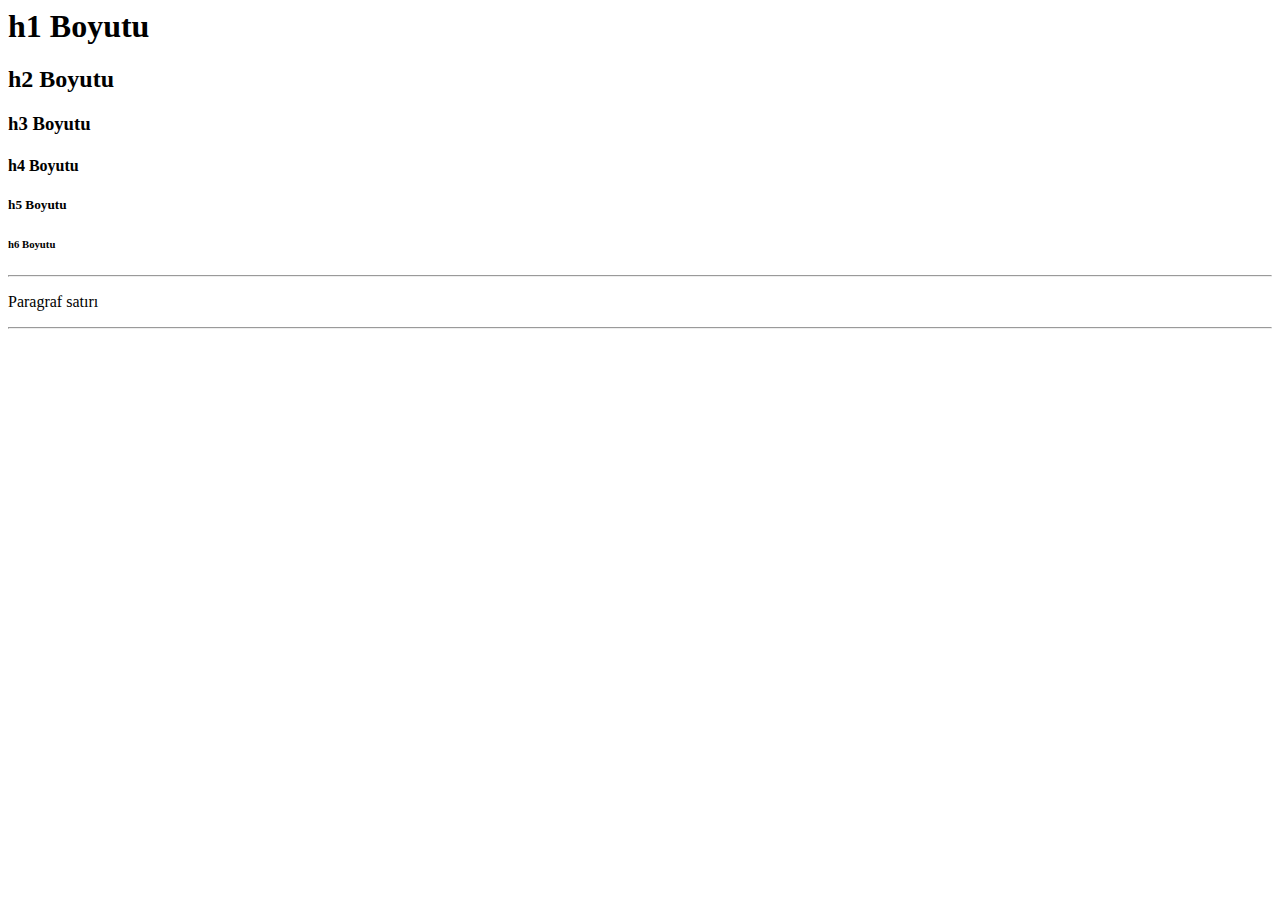
<file: Lesson-1/index.html>
<html>

<head>
<title>Pazartesi</title>
<meta charset="utf-8" />
<meta name="keywords" content="günler" / >
<meta name="description" content="başlık"/>

</head>

<body>

<h1>h1 Boyutu</h1>
<h2>h2 Boyutu</h2>
<h3>h3 Boyutu</h3>
<h4>h4 Boyutu</h4>
<h5>h5 Boyutu</h5>
<h6>h6 Boyutu</h6>

<hr/> 
<p> Paragraf satırı</p>
<hr/>

</body>


</html>
</file>
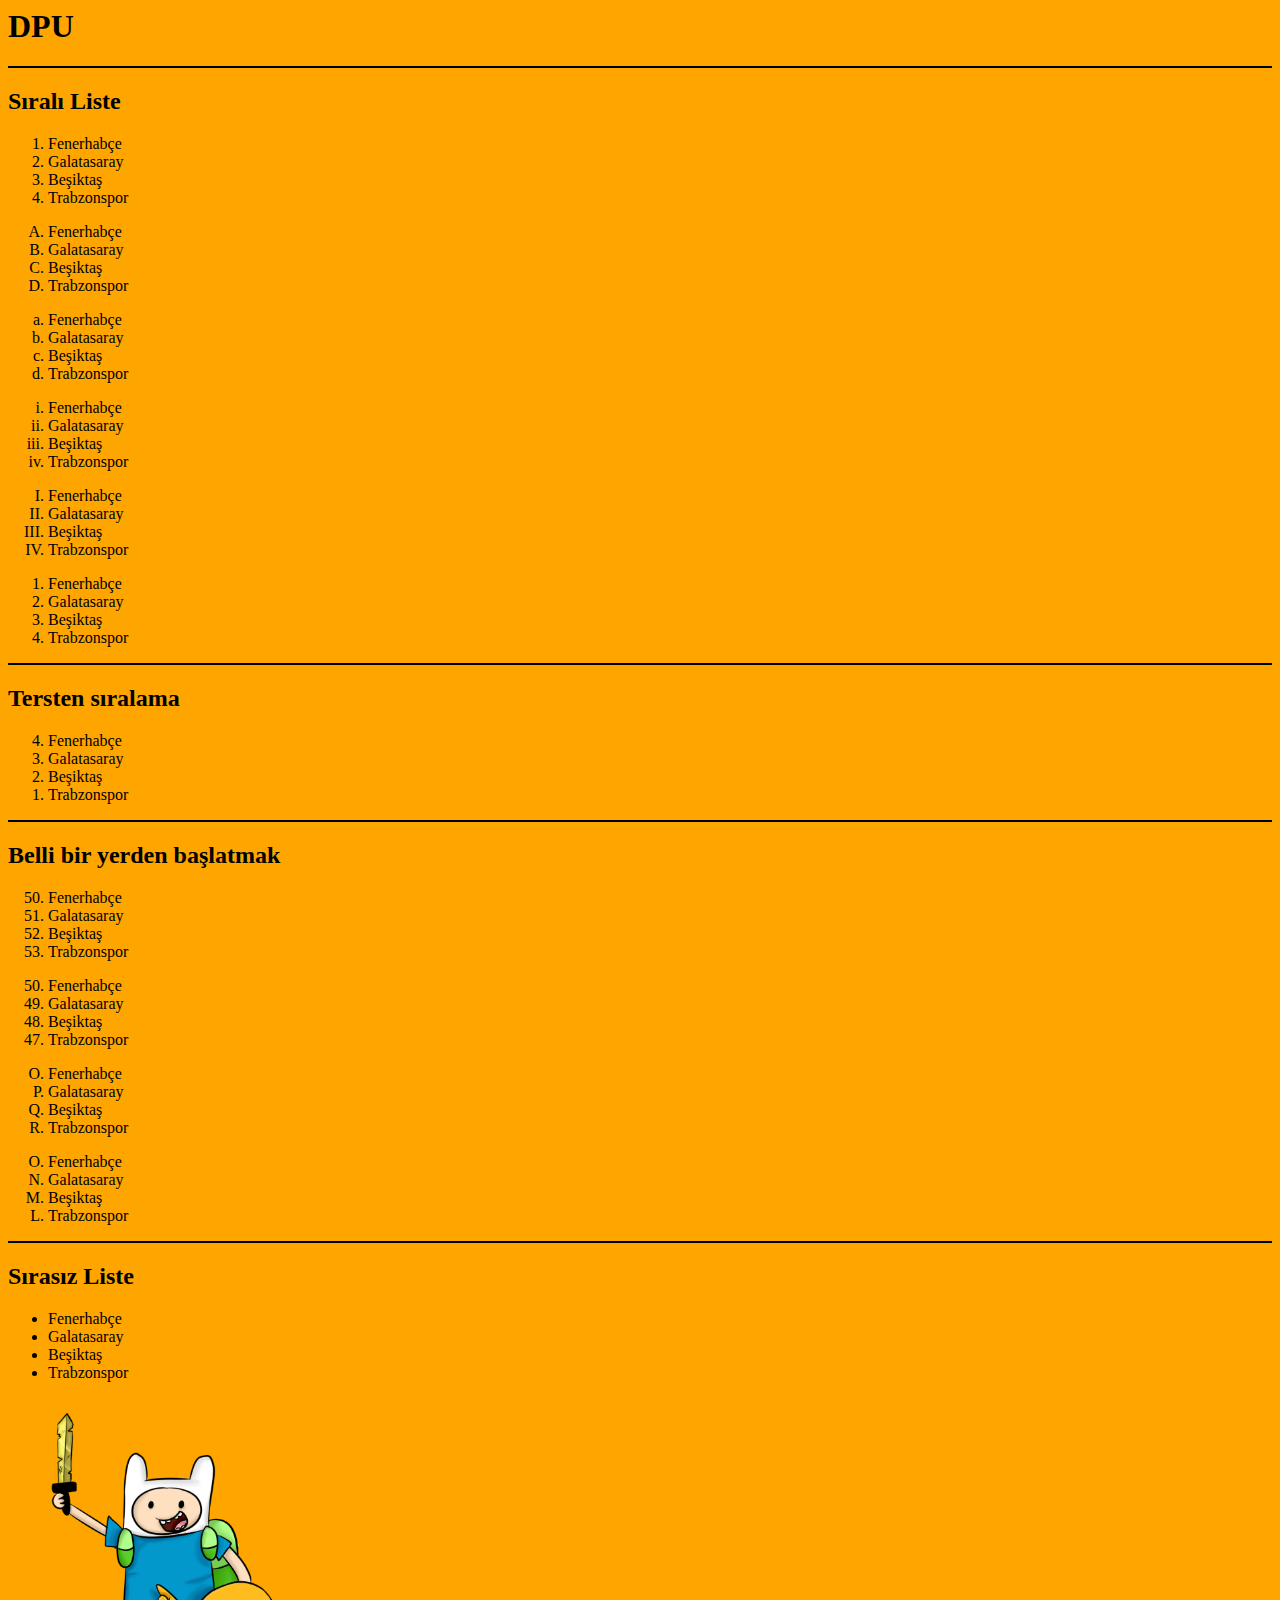
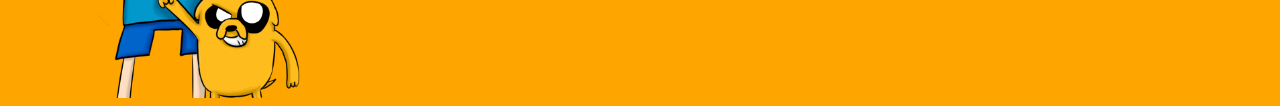
<file: Lesson-2/index.html>
<html> 

<head> 

<title>3. Hafta</title>
<meta charset ="utf-8" />

</head>


<body>

    <h1>DPU</h1>
    <!-- Buraya istediğini yazabilirsin(not yeri)-->
    <hr color="black"/>
    <h2>Sıralı Liste</h2>

    <ol>
        <li>Fenerhabçe</li>
        <li>Galatasaray</li>
        <li>Beşiktaş</li>
        <li>Trabzonspor</li>
    </ol>

    <ol type="A">
        <li>Fenerhabçe</li>
        <li>Galatasaray</li>
        <li>Beşiktaş</li>
        <li>Trabzonspor</li>
    </ol>

    <ol type="a">
        <li>Fenerhabçe</li>
        <li>Galatasaray</li>
        <li>Beşiktaş</li>
        <li>Trabzonspor</li>
    </ol>
    <ol type="i">
        <li>Fenerhabçe</li>
        <li>Galatasaray</li>
        <li>Beşiktaş</li>
        <li>Trabzonspor</li>
    </ol>
    <ol type="I">
        <li>Fenerhabçe</li>
        <li>Galatasaray</li>
        <li>Beşiktaş</li>
        <li>Trabzonspor</li>
    </ol>

    <ol type="1">
        <li>Fenerhabçe</li>
        <li>Galatasaray</li>
        <li>Beşiktaş</li>
        <li>Trabzonspor</li>
    </ol>
<hr color="black"/>
<!-- Sıralamayı Tersten Yapma (reversed)-->
<h2>Tersten sıralama</h2>
<ol type="1" reversed>
    <li>Fenerhabçe</li>
    <li>Galatasaray</li>
    <li>Beşiktaş</li>
    <li>Trabzonspor</li>
</ol>

<hr color="black"/>
<h2>Belli bir yerden başlatmak</h2>

<ol type="1" start="50">
    <li>Fenerhabçe</li>
    <li>Galatasaray</li>
    <li>Beşiktaş</li>
    <li>Trabzonspor</li>
</ol>
<ol type="1" start="50" reversed>
    <li>Fenerhabçe</li>
    <li>Galatasaray</li>
    <li>Beşiktaş</li>
    <li>Trabzonspor</li>
</ol>
<ol type="A" start="15">
    <li>Fenerhabçe</li>
    <li>Galatasaray</li>
    <li>Beşiktaş</li>
    <li>Trabzonspor</li>
</ol>
<ol type="A" start="15" reversed>
    <li>Fenerhabçe</li>
    <li>Galatasaray</li>
    <li>Beşiktaş</li>
    <li>Trabzonspor</li>
</ol>
<hr color="black"/>
<h2>Sırasız Liste</h2>
<ul>
    <li>Fenerhabçe</li>
    <li>Galatasaray</li>
    <li>Beşiktaş</li>
    <li>Trabzonspor</li>
</ul>

<!-- Resim ekleme -->
<img src="image.png" width="300" height="300" alt="photo"  />


</body>


<style>
    body{
        background-color:orange;
    }
    
</style>




</html>
</file>
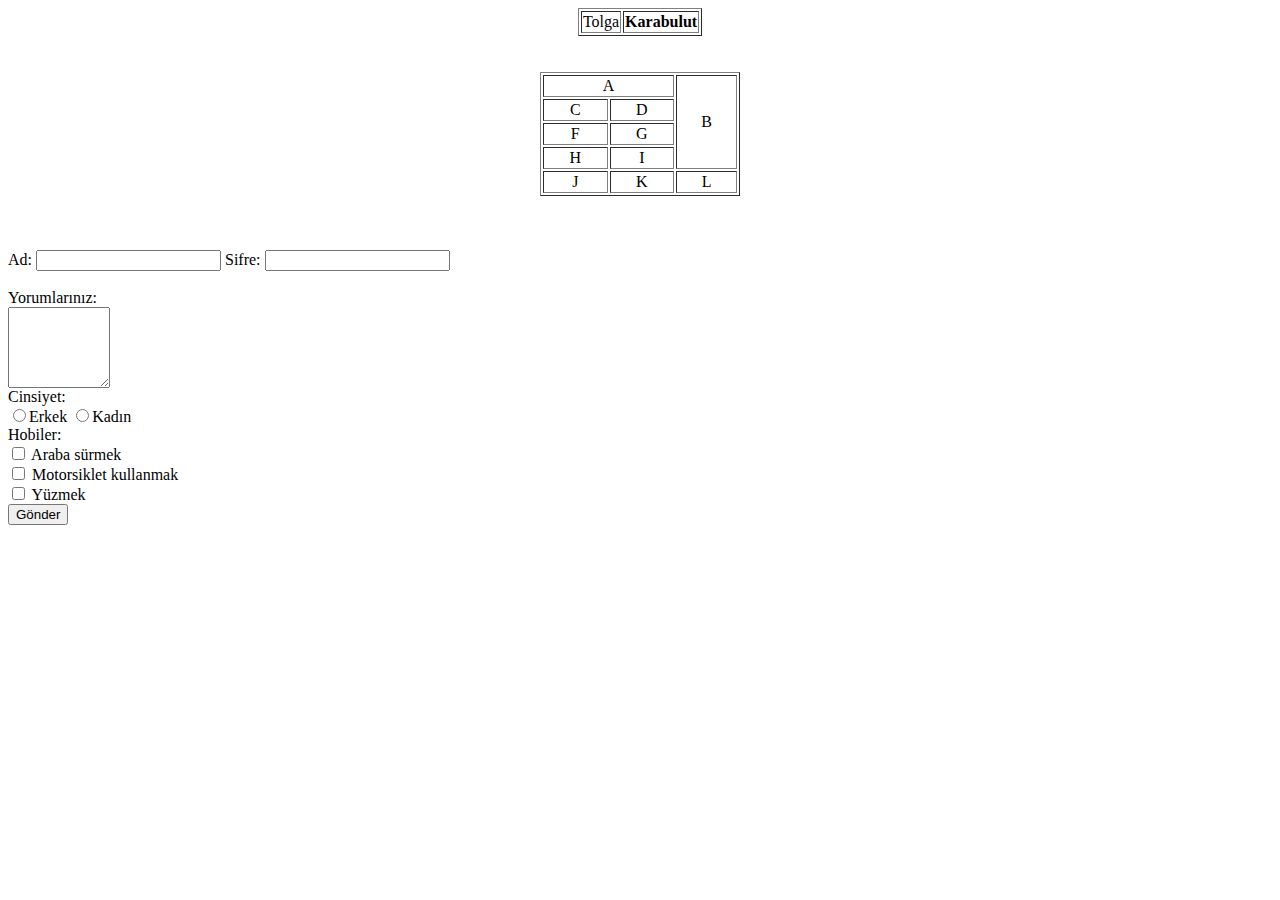
<file: Lesson-4/index.html>
<html>
    <head>
        <meta charset="utf-8">
        <title>5. Hafta</title>
    </head>

    <body>

        <table border="1" align="center">
            <tr>
                <td>Tolga</td>
                <th>Karabulut</th> <!-- th kalın yazma-->
            </tr>
        </table>
        <br/>
        <br/>
        <table border="1" width="200" align="center">
            <tr align="center">
                <td colspan="2">A</td>
                <td rowspan="4">B</td>
            </tr>
            <tr align="center">
                <td>C</td>
                <td>D</td>
            </tr>
            <tr align="center">
                <td>F</td>
                <td>G</td>
            </tr>
            <tr align="center">
                <td>H</td>
                <td>I</td>
            </tr>
            <tr align="center">
                <td>J</td>
                <td>K</td>
                <td>L</td>
            </tr>
        </table>
        <br/>
        <br/>
        <br/>
        <form action="test.html" method="get">
            Ad:
            <input type="text" name="ad">
            Sifre:
            <input type="password" name="sifre">
            <br/>
            <br/>
            Yorumlarınız:
            <br/>
            <textarea name="yorum" cols="10" rows="5"> </textarea>
            <br/>
            Cinsiyet:
            <br/>
            <label>   <!-- label yaznın üstüne basıp seçmeye yarar -->
            <input type="radio" name="cinsiyet" value="E">Erkek
            </label>
            <label>
            <input type="radio" name="cinsiyet" value="K">Kadın
            </label>
            <br/>
            Hobiler:
            <br/>
            <input type="checkbox" name="hobi[]" value="Araba"> Araba sürmek <!-- [] = Dizin olduğunu gösterir -->
            <br/>
            <input type="checkbox" name="hobi[]" value="Motorsiklet"> Motorsiklet kullanmak
            <br/>
            <input type="checkbox" name="hobi[]" value="Yüzme"> Yüzmek
            <br/>
            <input type="submit" value="Gönder"/>
        </form>

       


    </body>



</html>
</file>
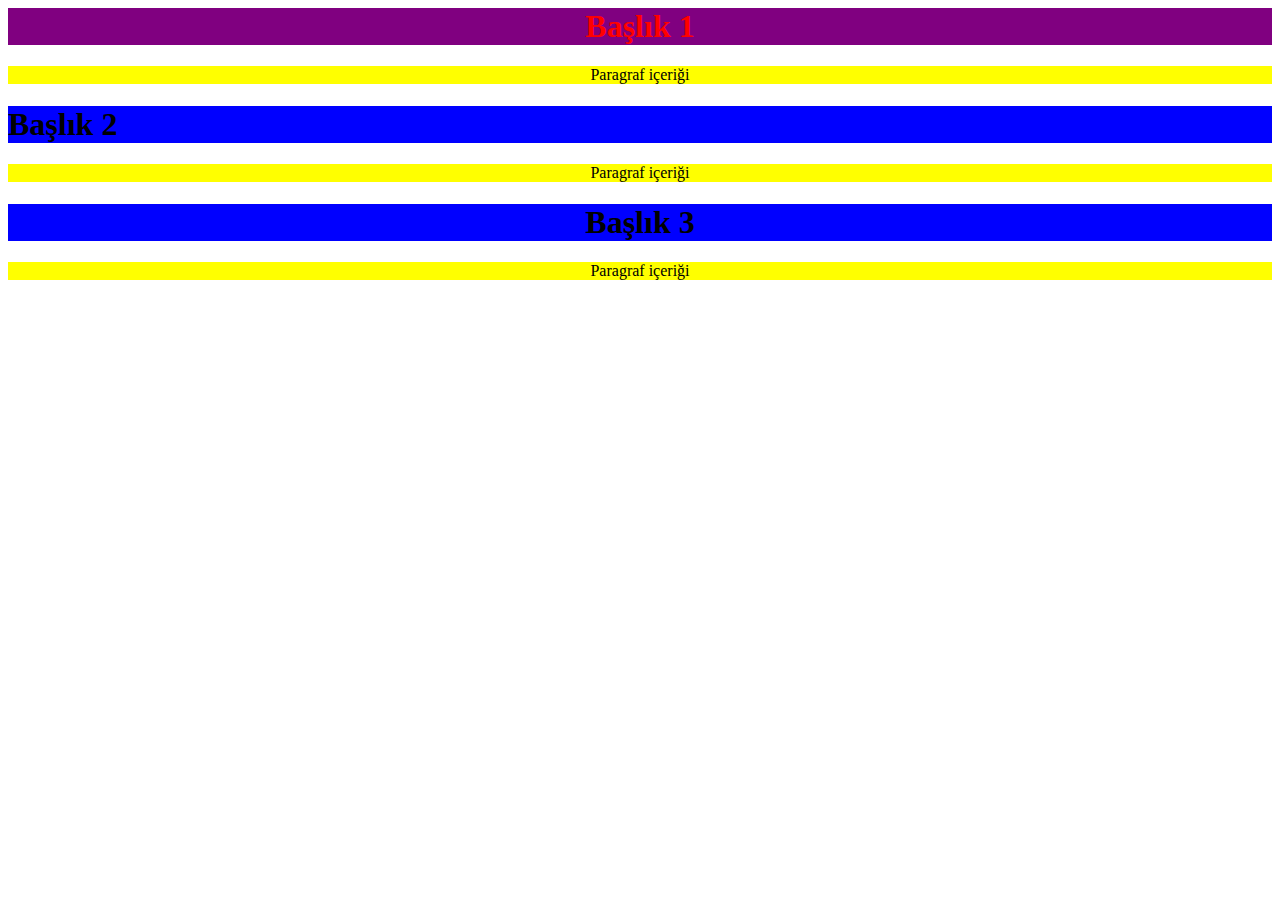
<file: Lesson-5/index.html>
<html>
    <head>
        <meta charset="utf-8">
        <link rel="stylesheet" href="css.css">
        <title>CSS</title>
    </head>

    <body>
        <h1 id="b1" class="ortala">Başlık 1</h1>
        <p class="ortala sari"> Paragraf içeriği</p>

        <h1 id="b2" class="mavi">Başlık 2</h1>
        <p class="ortala sari"> Paragraf içeriği</p>

        <h1 id="b3" class="ortala mavi">Başlık 3</h1>
        <p class="ortala sari"> Paragraf içeriği</p>
    </body>
</html>
</file>
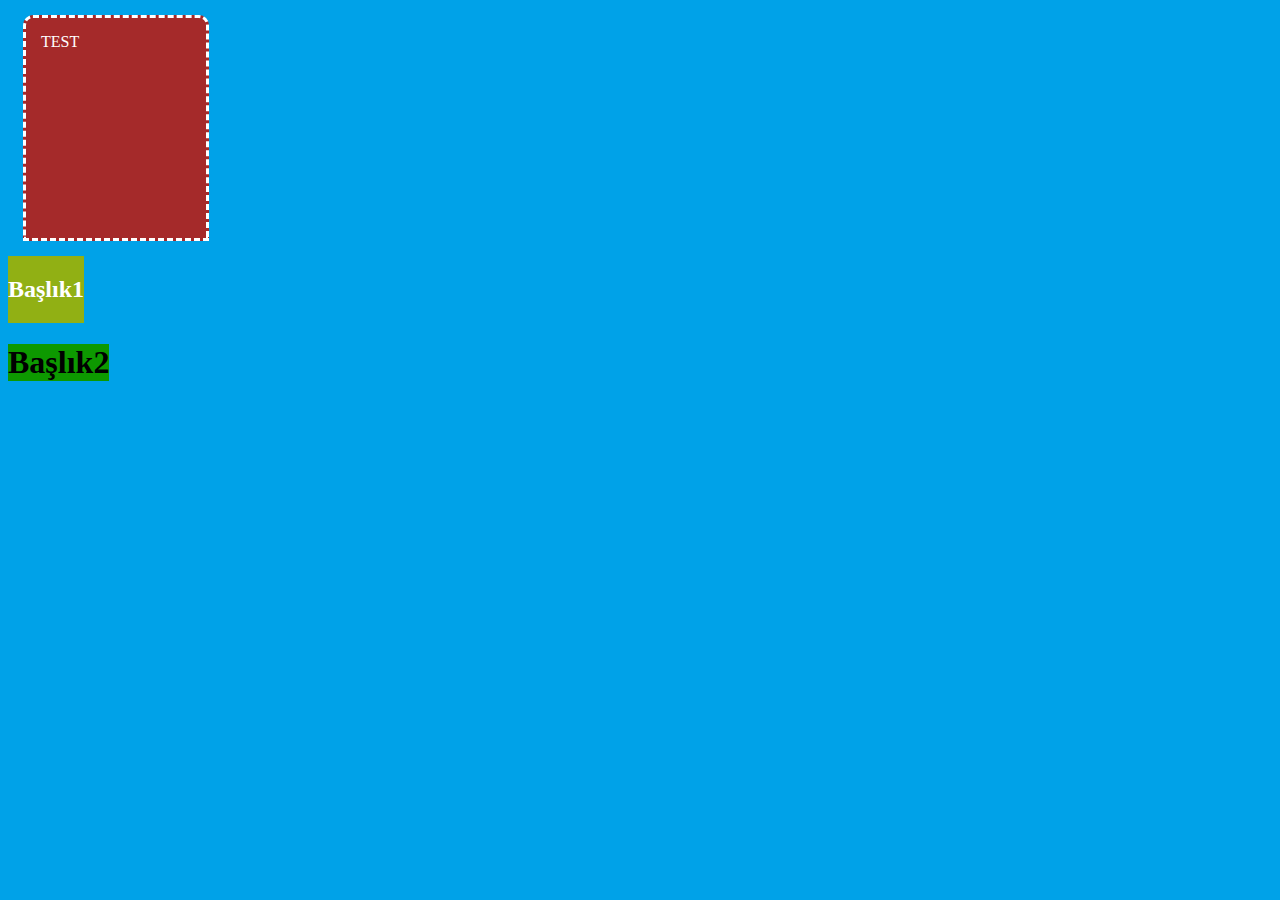
<file: Lesson-6/index.html>
<html>
    <head>
        <meta charset="utf-8">
        <link rel="stylesheet" href="style.css">
    </head>

    <body>
        <p>TEST</p>
        <div class="red"><h2>Başlık1</h2></div>
        <h1>Başlık2</h1>
    </body>
</html>
</file>
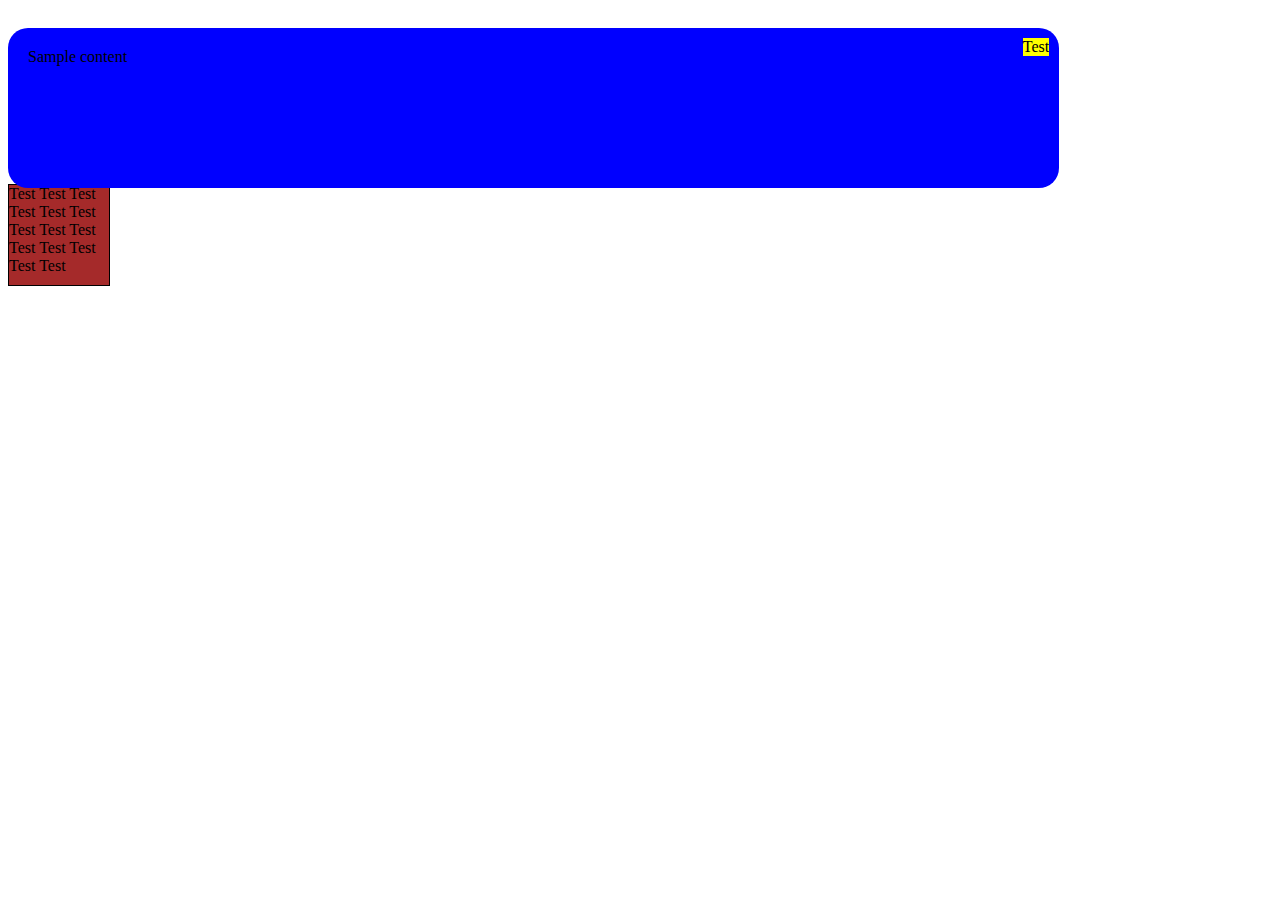
<file: Lesson-7/index.html>
<html>
    <head>
        <meta charset="utf-8">
        <link rel="stylesheet" href="style.css">
        <title>Lesson-7</title>
    </head>
    <body>
        <div class="wtt">
            Sample content
            <div class="absolute">Test</div>
        </div>
        <p id="paragraph">Test Test Test Test Test Test Test  
            Test Test Test Test Test Test Test
        </p>
    </body>
</html>
</file>
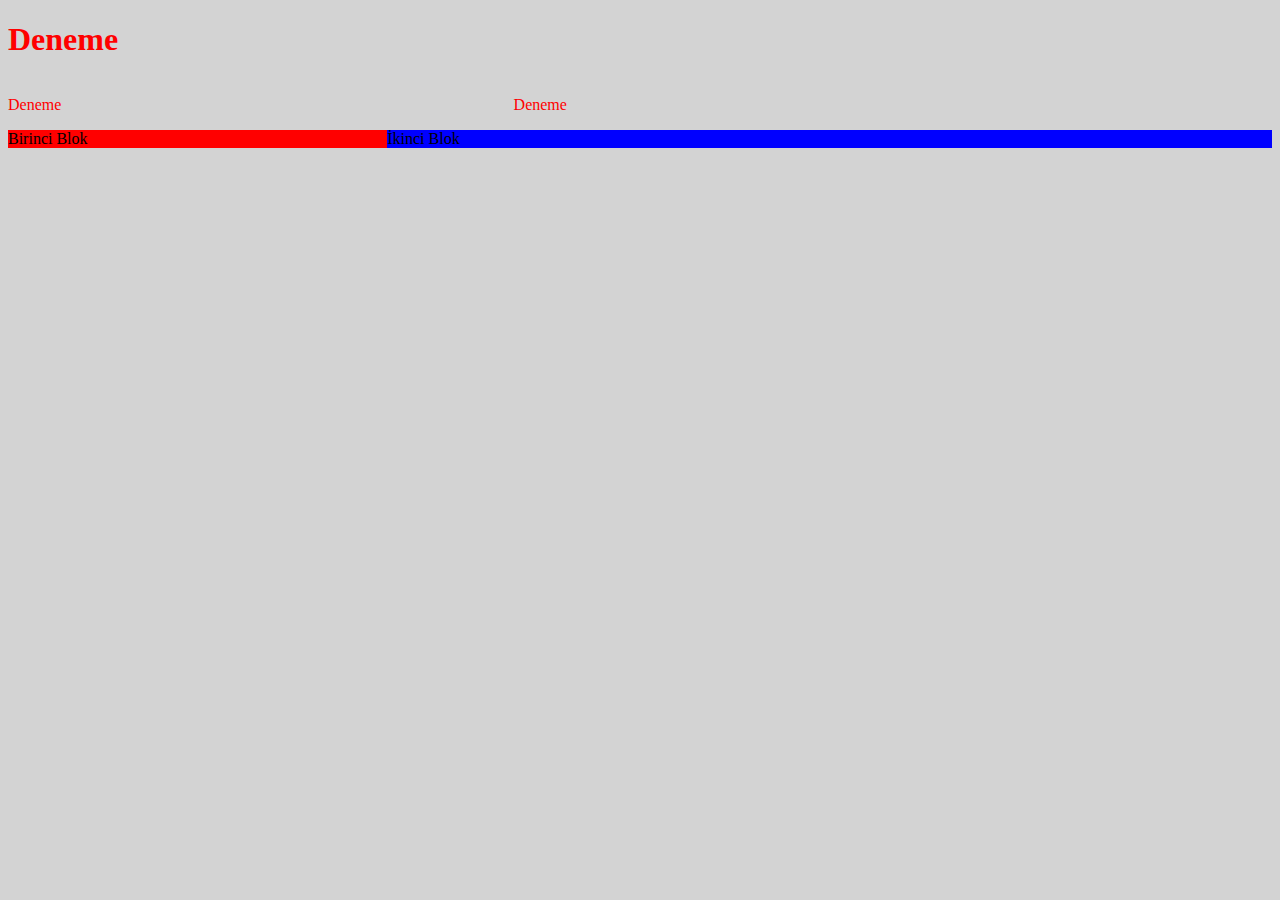
<file: Lesson-9/index.html>
<!DOCTYPE html>
<html>
    <head>
        <title>Deneme</title>
        <meta charset="utf-8"/>
        <meta name="viewport" content="width=device-width, initial-scale=1.0"/>
        <style type="text/css"/>
            body{
                background: lightgray;
            }
            @media only screen and (min-width:800px){
                h1{
                    color: red;
                }
                p{
                    float: left;
                    width: 40%;
                    color:red;
                }
            }
            *{
                box-sizing: border-box;
            }
            @media only screen and (max-width:599px){
                .col-sm-1{
                    width: 10%;
                    float: left;
                }
                .col-sm-2{
                    width: 20%;
                    float: left;
                }
                .col-sm-3{
                    width: 30%;
                    float: left;
                }
                .col-sm-4{
                    width: 40%;
                    float: left;
                }
                .col-sm-5{
                    width: 50%;
                    float: left;
                }
                .col-sm-6{
                    width: 60%;
                    float: left;
                }
                .col-sm-7{
                    width: 70%;
                    float: left;
                }
                .col-sm-8{
                    width: 80%;
                    float: left;
                }
                .col-sm-9{
                    width: 90%;
                    float: left;
                }
                .col-sm-10{
                    width: 100%;
                    float: left;
                }
            }
            @media only screen and (min-width:799px){
                .col-lg-1{
                    width: 10%;
                    float: left;
                }
                .col-lg-2{
                    width: 20%;
                    float: left;
                }
                .col-lg-3{
                    width: 30%;
                    float: left;
                }
                .col-lg-4{
                    width: 40%;
                    float: left;
                }
                .col-lg-5{
                    width: 50%;
                    float: left;
                }
                .col-lg-6{
                    width: 60%;
                    float: left;
                }
                .col-lg-7{
                    width: 70%;
                    float: left;
                }
                .col-lg-8{
                    width: 80%;
                    float: left;
                }
                .col-lg-9{
                    width: 90%;
                    float: left;
                }
                .col-lg-10{
                    width: 100%;
                }
            }
        </style>
    </head>
    <body>
        <h1>Deneme</h1>
        <p>Deneme</p>
        <p>Deneme</p>
        <div class="container">
            <div class="col-lg-3 col-sm-10" style="background: red;">
            Birinci Blok
            </div>
            <div class="col-lg-7 col-sm-10" style="background: blue;">
            İkinci Blok
            </div>
        </div>
    </body>
</html>
</file>
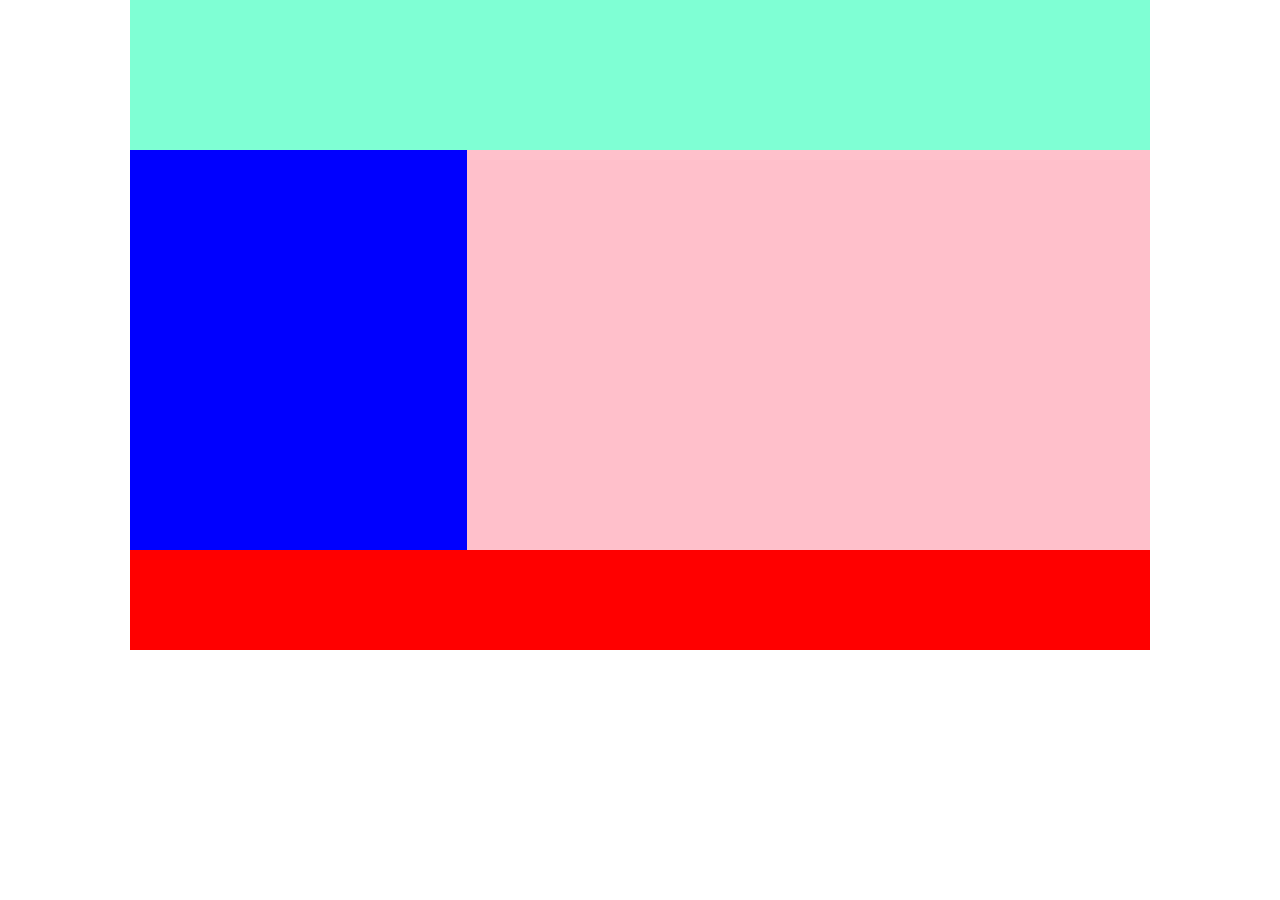
<file: Lesson-7/index2.html>
<html>
    <head>
        <meta charset="utf-8">
        <link rel="stylesheet" href="style2.css">
        <title>Lesson-7</title>
    </head>
    <body>
       <div id="container">
        <div id="header"></div>
        <div id="section"></div>
        <div id="content"></div>
        <div id="footer"></div>
    </div>       
    </body>
</html>
</file>
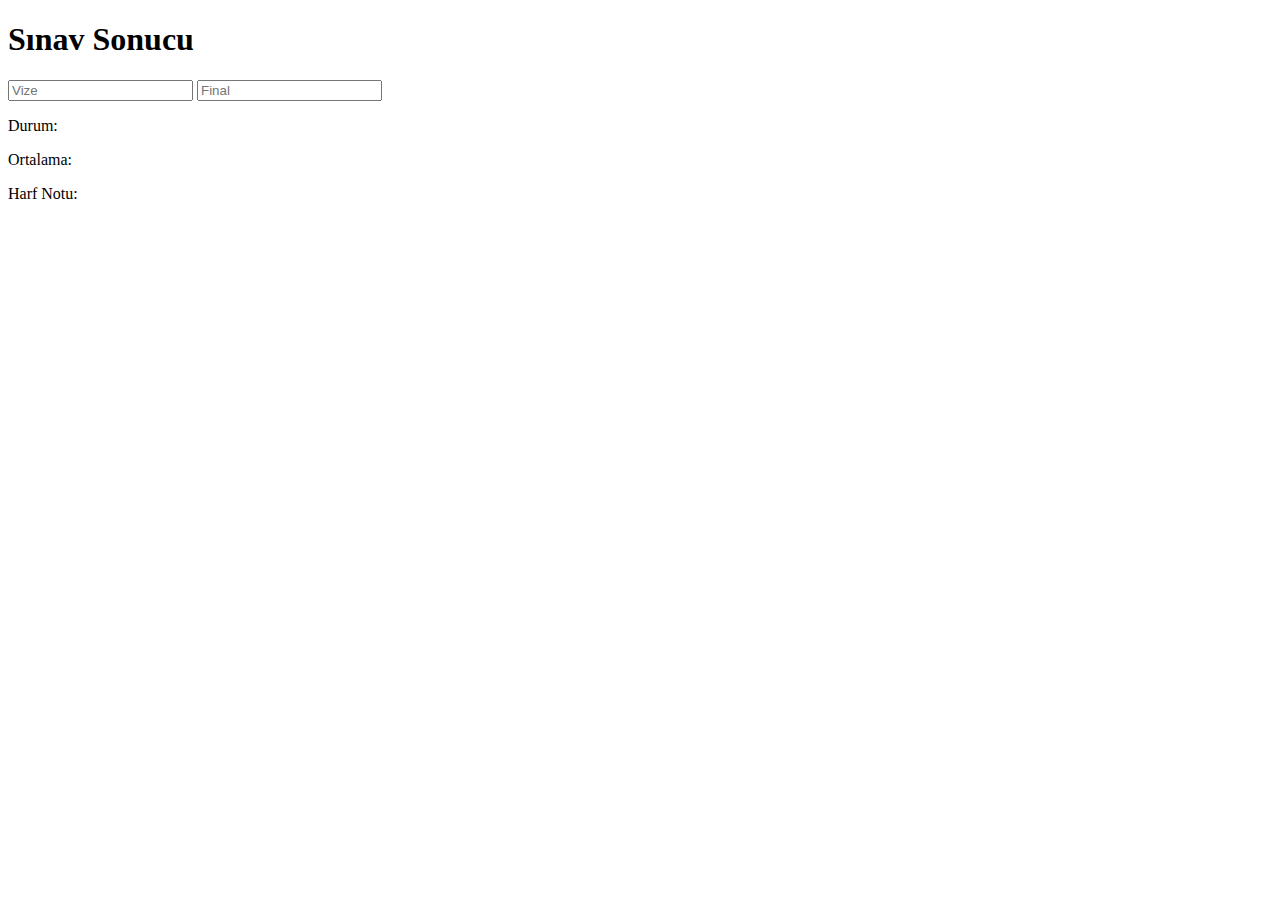
<file: Lesson-8/ornek.html>
<!DOCTYPE html>
<html>
    <head>
        <title>Örnek</title>
        <meta charset="utf-8"/>
        <style>
            span{
                font-weight: bold;
            }
        </style>
    </head>
    <head>
   <!-- <h1>Örnek Sayfa</h1>
        <p>İçerik</p>-->
        <h1>Sınav Sonucu</h1>
        <form>
            <input type="text" onchange="hesapla()" id="vize" placeholder="Vize"/> 
            <input type="text" onchange="hesapla()" id="final" placeholder="Final"/>
          <!-- <button onclick="hesapla()">Hesapla</button>   onchance buton kullanmadan otomatik hesaplıyor --> 
        </form>
        <p>Durum:<span id="durum"></span></p>
        <p>Ortalama:<span id="ortalama"></span></p>
        <p>Harf Notu:<span id="harfnotu"></span></p>
        <script>
            function hesapla(){
                event.preventDefault(); // Butona basınca sayfa sıfırlanmaması için
                let vize = document.getElementById("vize").value;
                let final = document.getElementById("final").value;
                let ortalama = vize*0.4 +final*0.6;
                document.getElementById("ortalama").innerHTML=ortalama;

                //DURUM
                if(final>=50 &&ortalama>=50){
                    document.getElementById("durum").innerHTML="GEÇTİ";
                }
                else{
                    document.getElementById("durum").innerHTML="KALDI";
                }

                //HARF NOTU
                let harfnotu="";
                if(final<50){
                    harfnotu="FF";
                }
                else if(ortalama<40){
                    harfnotu="FF";
                }
                else if(ortalama<50){
                    harfnotu="FD";
                }
                else if(ortalama<57){
                    harfnotu="DD";
                }
                else if(ortalama<64){
                    harfnotu="DC";
                }
                else if(ortalama<71){
                    harfnotu="CC";
                }
                else if(ortalama<78){
                    harfnotu="CB";
                }
                else if(ortalama<85){
                    harfnotu="BB";
                }
                else if(ortalama<92){
                    harfnotu="BA";
                }
                else{
                    harfnotu="AA";
                }
                document.getElementById("harfnotu").innerHTML=harfnotu;
            }
        </script>
        <!--
            const değişmeyen
            let değişebilen
            DOM=document object moment
            queryselector id ayırmak için   document.querySelector("#vize").innerHTML=vize;
            getelementbyid direk    document.getElementById("vize").innerHTML=vize;

        -->
    </head>
</html>
</file>
<file: Lesson-5/css.css>
#b1{
    color: red;
    background-color: purple;
}
.ortala{
    text-align: center;
}
.mavi{
    background-color: blue;
}
.sari{
    background-color: yellow;
}
</file>
<file: Lesson-6/style.css>
body{
    background-image: url("img.png");
    background-repeat: initial;
}
p{
    border: 3px dashed white;
    border-top-left-radius: 10px;
    border-top-right-radius: 10px;
    width: 150px;
    height: 190px;
    background-color: brown;
    color: white;
    margin: 15px;
    padding: 15px;
}
h1{
    background-color: #0d9900;
    float: left ;
    clear: both;
}
div{
    float: left;
}
div.red{
    background-color: rgb(145, 176, 20);
    color: white;
}
</file>
<file: Lesson-7/style.css>
.wtt{
    background-color: blue;
    height: 120px;
    width: 80%;
    border-radius: 20px;
    padding: 20px;
    position: relative;
    top: 20px;
   /*bottom: 20px;
    position: fixed; sabit tutuyor
    position: sticky; sayfa kayarken sabit yerinde kalıyor
    static normal hali
    top: 20px;*/
}
.absolute{
    position: absolute;
    top: 10px;
    right: 10px;
    background-color: yellow;
}
#paragraph{
    width: 100px;
    height: 100px;
    background-color: brown;
    border:1px solid;
    overflow: hidden;
}
</file>
<file: Lesson-7/style2.css>
body{
    margin: 0px;
    padding: 0px;
}
#container{
    width: 1020px;
    background-color: blueviolet;
    margin-left: auto;
    margin-right: auto;
}
#header{
    width: 100%;
    height: 150px;
    background-color: aquamarine;
}
#section{
    width: 33%;
    background-color: blue;
    height: 400px;
    float: left;
}
#content{
    width: 67%;
    background-color: pink;
    height: 400px;
    float: left;
}
#footer{
    width: 100%;
    height: 100px;
    background-color: red;
    clear: both;
}
</file>
